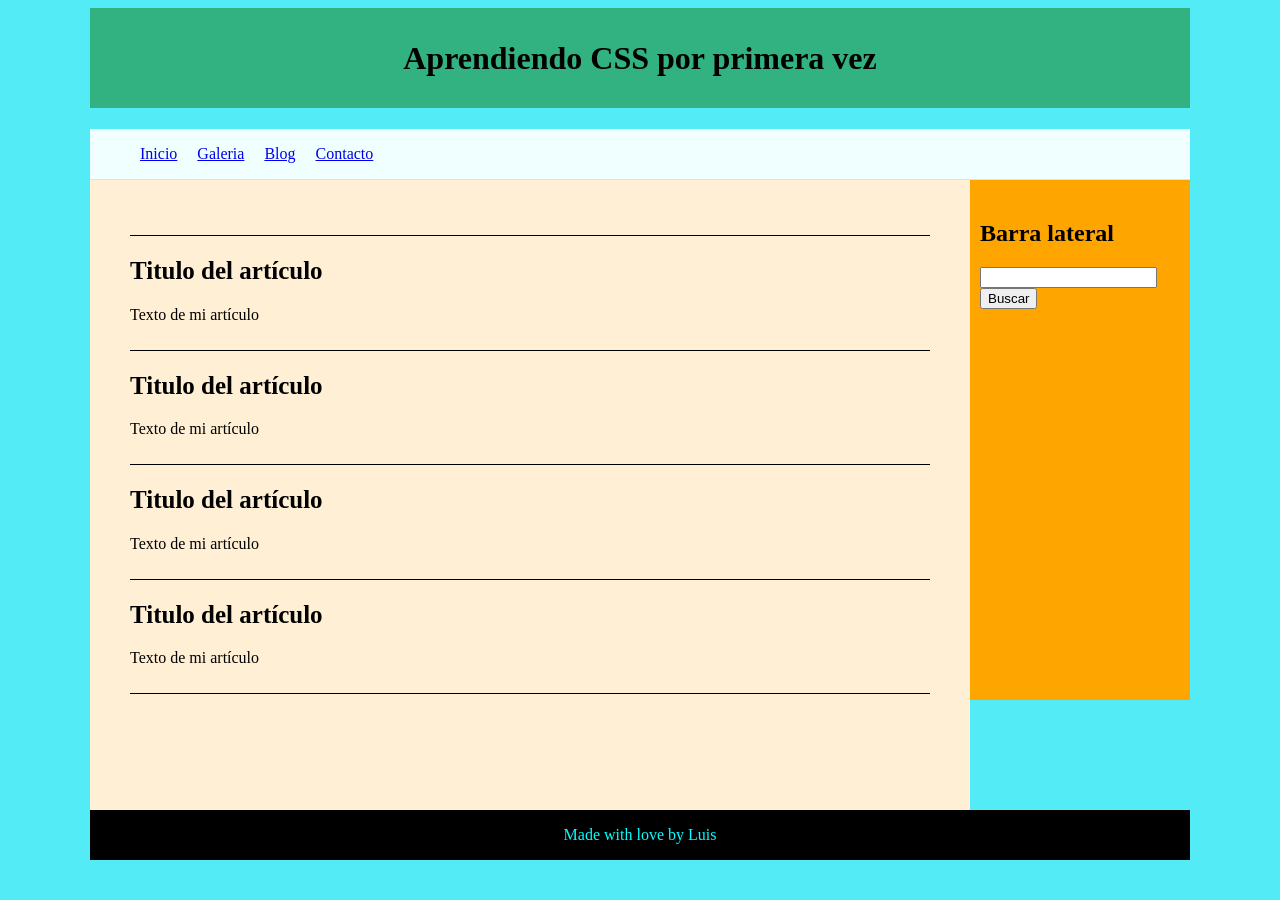
<file: HTML Y CSS/index.html>
<html>
    <head>
        <meta charset="utf-8"/>
        <title>Sitio Web con CSS</title>
        <link rel="stylesheet" href="estilos.css">
    </head>
    <body>
        <div id="container">
            <header>
             <h1>Aprendiendo CSS por primera vez</h1>
            </header>

            <nav>
                <ul>
                <li>
                    <a href="index.html">
                        Inicio
                    </a>
                </li>
                <li>
                    <a href="#">
                    Galeria
                    </a>
                </li>
                <li>
                    <a href="#">
                       Blog
                    </a>
                </li>
                <li>
                    <a href="#">
                       Contacto
                    </a>
                </li>
                </ul>
            </nav>


            <div class="clearfix"></div>
            <section id="content">
                <article class="article">
                   <h2>Titulo del artículo </h2> 
                   <p>Texto de mi artículo</p>
                </article>
                <article class="article">
                   <h2>Titulo del artículo </h2> 
                   <p>Texto de mi artículo</p>
                </article>
                <article class="article">
                   <h2>Titulo del artículo </h2> 
                   <p>Texto de mi artículo</p>
                </article>
                <article class="article">
                   <h2>Titulo del artículo </h2> 
                   <p>Texto de mi artículo</p>
                </article>
        </section>
        <aside>
            <h2>Barra lateral </h2>
           <form >
             <input type="text">
             <input type="submit" value="Buscar"/>
           </form>
        </aside>
             <div class="clearfix"></div>   

        <footer>
            Made with love by Luis
        </footer>
        </div>
    </body>
        
</html>
</file>
<file: HTML Y CSS/estilos.css>
body
{
    background-color: rgb(82, 235, 246);
    font-family: Georgia, 'Times New Roman', Times, serif;
}
#container{
    width: 1100px;
    margin: 0px auto ;
    border: 1px sandybrown;
}
header{
    background-color: rgb(50, 178, 129);
    height: auto;
    width: 100%;
    margin: 0px;
    text-align: center;
    line-height: 100px;
    color: black;
    border-bottom: 3px;

}
nav ul li{
    float: left;
    list-style: none;
    margin: 10px;
    line-height: 30px;

}
.clearfix{
    clear: both;
}
nav{
background-color: azure;
height: 50px;
border-bottom: 1px solid yellow;
}
#content{
    float: left;
    width: calc(80% - 80px);
    min-height: 550px;
    background:  papayawhip;
    padding: 40px;
}
aside{
    float: left;
    width: calc(20% - 20px);
    background: orange;
    min-height: 500px;
    padding-left: 10px;
    padding-right: 10px;
    padding-top: 20px;

}
footer{
    background: black;
    color: cyan;
    text-align: center;
    height: 50px;
    line-height: 50px;
}
.article{
    color: black;
    margin-top: 15px;
    margin-bottom: 10px;
    padding-bottom: 10px;
    border-bottom: 1px solid black;
}
.article:first-child{
    border-top: 1px solid black;

}
.article h2{ 
    font-size: 25px;
}
</file>
